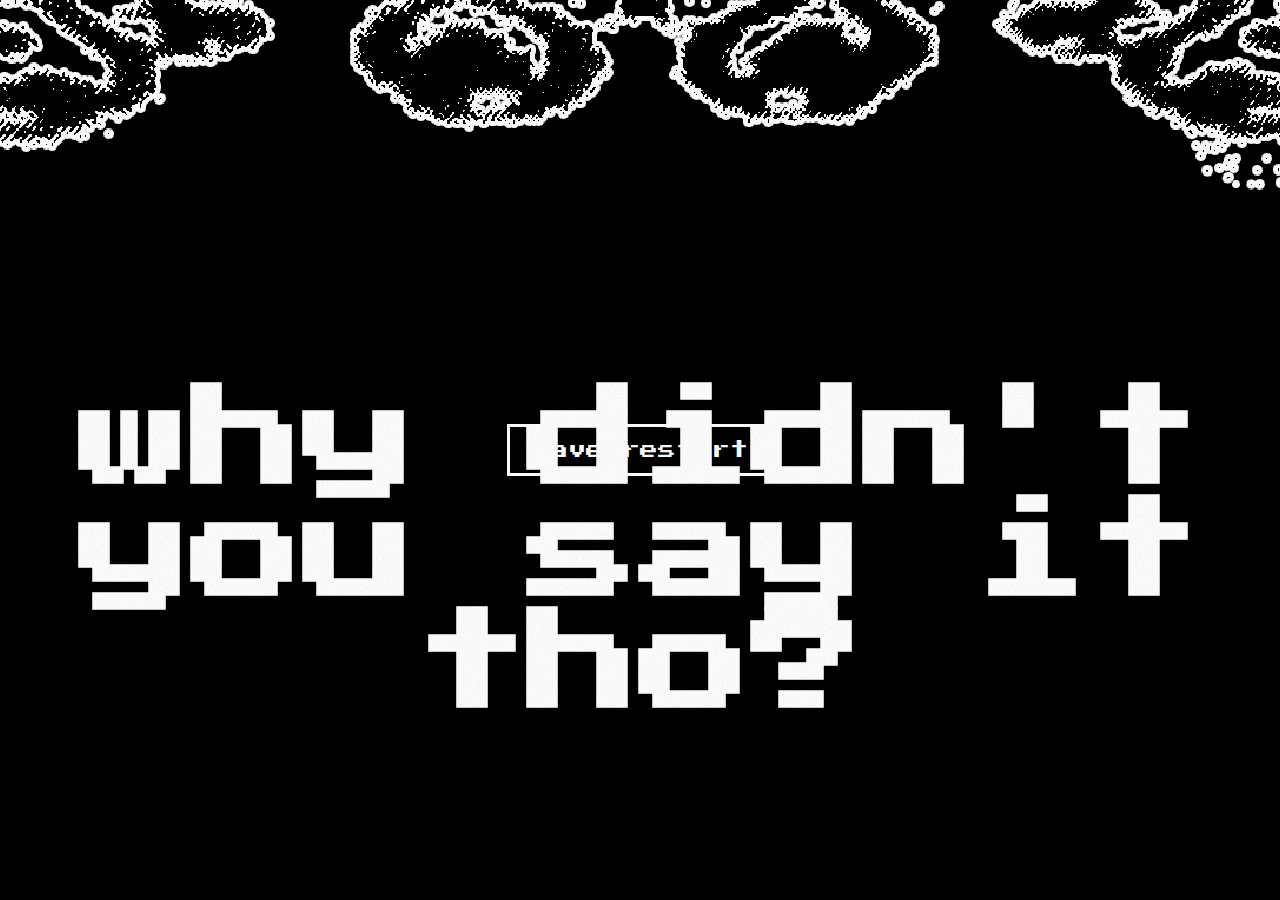
<file: comment2.html>
<!DOCTYPE html>
<html lang="en">
<head>
  <meta charset="UTF-8" />
  <meta name="viewport" content="width=device-width, initial-scale=1.0" />
  <title>why tho</title>
  <link rel="stylesheet" href="style.css" />
  <style>
    body {
      display: flex;
      flex-direction: column;
      align-items: center;
      justify-content: center;
      gap: 32px;
      text-align: center;
    }
    .output-text {
      font-size: 7rem;
      font-family: 'Press Start 2P';
      font-weight: 700;
    }
    .restart-btn {
      padding: 14px 22px;
      font-size: 18px;
      border: #fff 3px solid;
      background: black;
      color: #fff;
      font-family: 'Press Start 2P', monospace;
      cursor: pointer;
    }
    .restart-btn:hover { filter: invert(1); }
    
  </style>
</head>
<body>
    <div class="output-text">
    why didn't you say it tho?
  </div>
  <a class="restart-btn" href="index.html">save&restart</a>
</body>
</html>
</file>
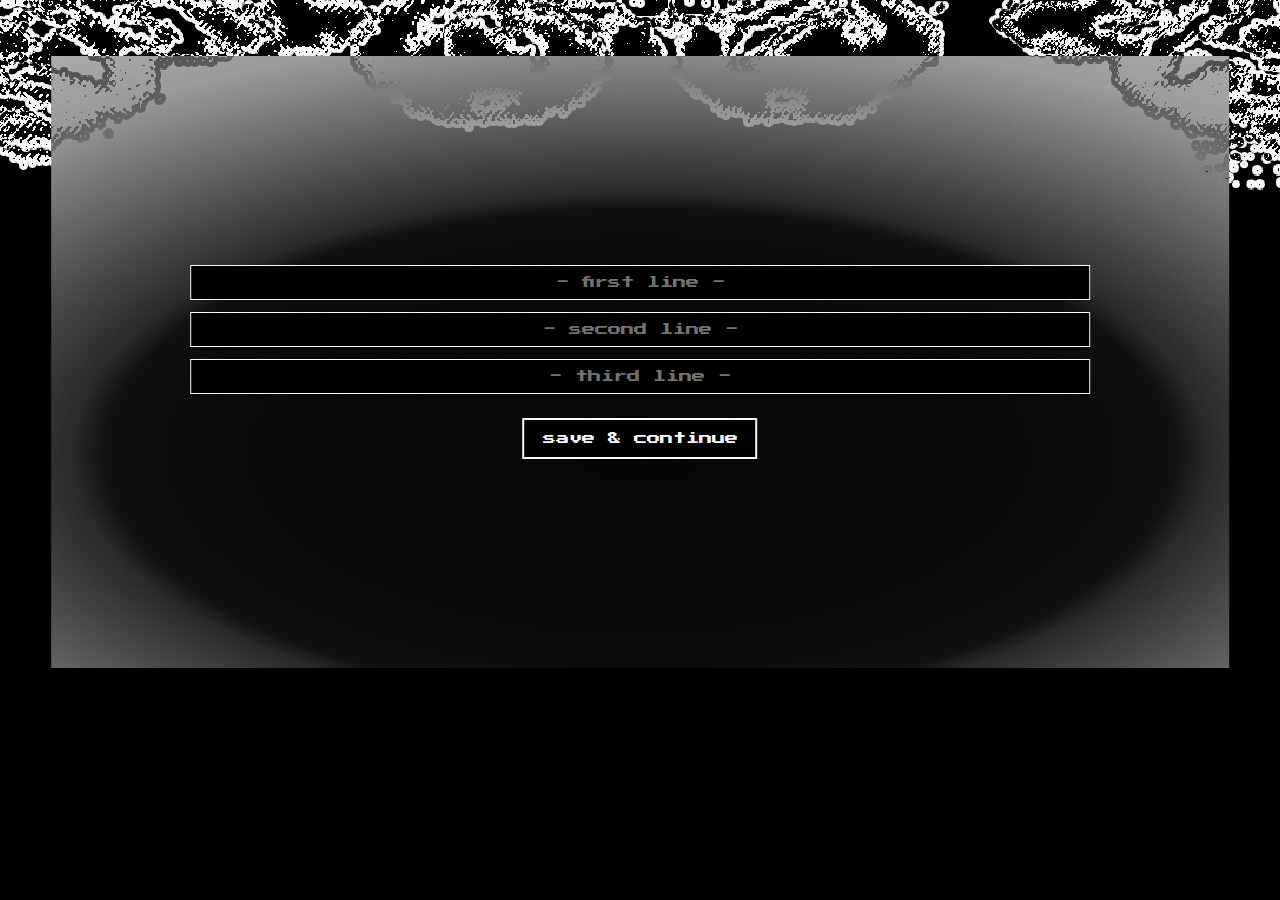
<file: pageInput.html>
<!doctype html>
<html lang="en" data-step="0">
<head>
  <meta charset="UTF-8" />
  <meta name="viewport" content="width=device-width, initial-scale=1.0" />
  <title>Input</title>
  <link rel="stylesheet" href="style.css" />
</head>
<body>
  <div class="page3">
    <div class="main-panel">
      <!-- simple centered inputs -->
      <div style="position: absolute; inset:0; display:flex; flex-direction:column; align-items:center; justify-content:center; gap:12px; padding:200px;">
        <input id="line1" type="text" placeholder="- first line -" style="width:900px; padding:10px; font-family:'Press Start 2P', monospace; border:1px solid #fff; background:#000; color:#fff; text-align:center;" />
        <input id="line2" type="text" placeholder="- second line -" style="width:900px; padding:10px; font-family:'Press Start 2P', monospace; border:1px solid #fff; background:#000; color:#fff; text-align:center;" />
        <input id="line3" type="text" placeholder="- third line -" style="width:900px; padding:10px; font-family:'Press Start 2P', monospace; border:1px solid #fff; background:#000; color:#fff; text-align:center;" />
        <button id="saveInput" style="margin-top:12px; padding:12px 18px; font-family:'Press Start 2P', monospace; border:2px solid #fff; background:#000; color:#fff; cursor:pointer;">
          save & continue
        </button>
      </div>
    </div>
    <img src="IMG/OVERLAY.png" class="overlay">
  </div>
  <script>
    const btn = document.getElementById('saveInput');
    btn?.addEventListener('click', () => {
      const lines = [
        document.getElementById('line1').value,
        document.getElementById('line2').value,
        document.getElementById('line3').value,
      ];
      localStorage.setItem('inputLines', JSON.stringify(lines));
      window.location.href = 'page1.html';
    });
  </script>
</body>
</html>
</file>
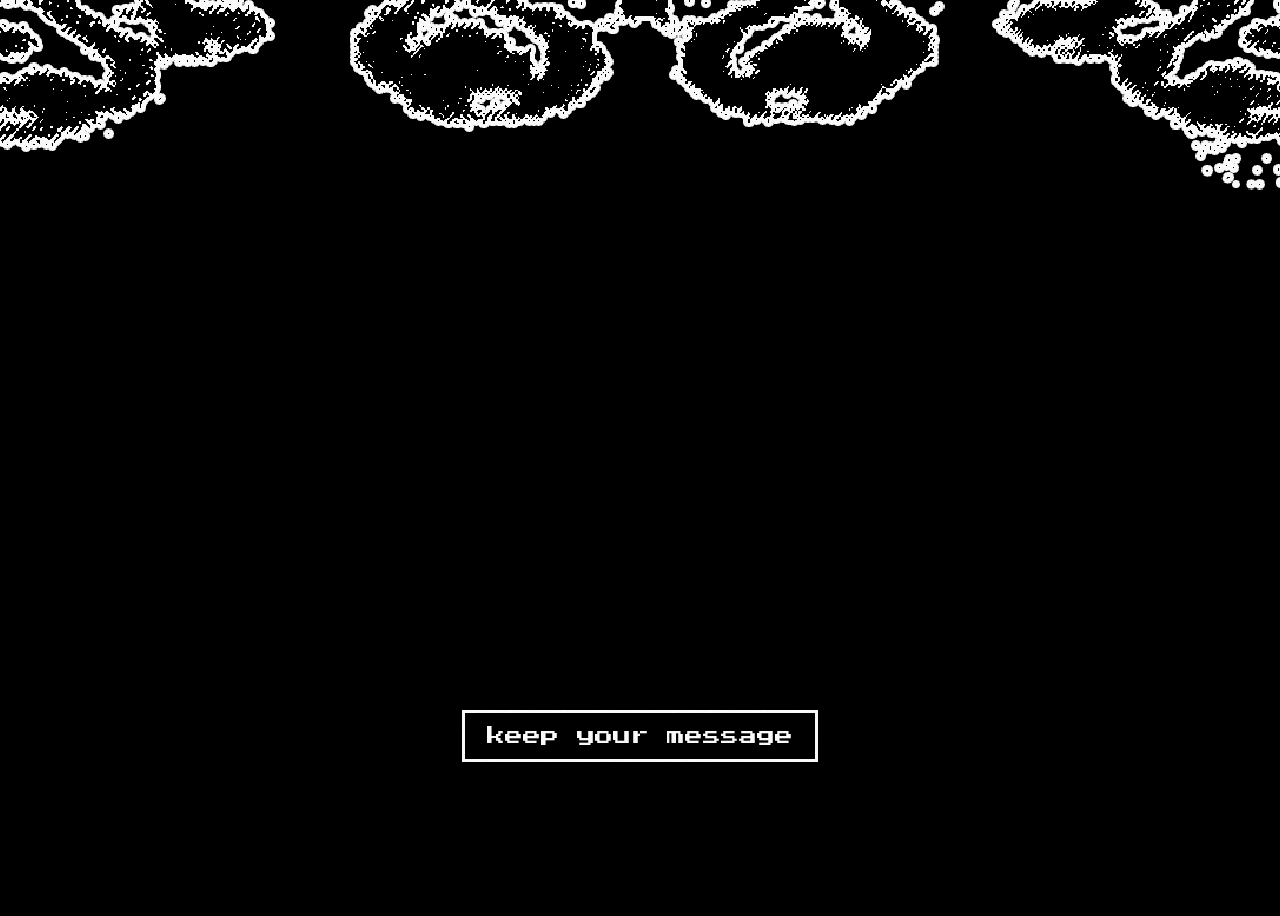
<file: pageOutput.html>
<!doctype html>
<html lang="en">
<head>
  <meta charset="UTF-8" />
  <meta name="viewport" content="width=device-width, initial-scale=1.0" />
  <title>Get Your Image</title>
  <link rel="stylesheet" href="style.css" />
</head>
<body>
  <div class="page3">
    <div class="main-panel main-panel-output">
      <canvas id="mainCanvas"></canvas>
    </div>
    <div>
      <button id="downloadBtn" class="continue-button">keep your message</button>
    </div>
  </div>

  <div id="diag" class="diag"></div>

  <script>
    (function(){
      const DW = 1400, DH = 980;
      const canvas = document.getElementById('mainCanvas');
      const ctx = canvas.getContext('2d');
      const diagEl = document.getElementById('diag');
      const downloadBtn = document.getElementById('downloadBtn');

      const diag = (msg) => { if (diagEl) diagEl.textContent = msg; };

      canvas.width = DW;
      canvas.height = DH;

      function loadStoredImage() {
        const keys = ['distortionStep4','distortionStep3','distortionStep2','distortionStep1'];
        for (const k of keys) {
          const url = localStorage.getItem(k);
          if (url) {
            return new Promise((resolve) => {
              const img = new Image();
              img.onload = () => resolve(img);
              img.onerror = () => resolve(null);
              img.src = url;
            });
          }
        }
        return Promise.resolve(null);
      }

      function drawImageFit(img) {
        ctx.clearRect(0,0,DW,DH);
        if (!img) return;
        const arCanvas = DW / DH;
        const arImg = img.width / img.height;
        let w, h, x, y;
        if (arImg > arCanvas) { h = DH; w = h * arImg; x = (DW - w) / 2; y = 0; }
        else { w = DW; h = w / arImg; x = 0; y = (DH - h) / 2; }
        ctx.drawImage(img, x, y, w, h);
      }

      function nextFilename() {
        const key = 'iwishisaidCounter';
        let n = parseInt(localStorage.getItem(key) || '1', 10);
        const name = `iwishisaid${String(n).padStart(3,'0')}.png`;
        localStorage.setItem(key, (n+1).toString());
        return name;
      }

      function download() {
        const url = canvas.toDataURL('image/png');
        const a = document.createElement('a');
        a.href = url;
        a.download = nextFilename();
        document.body.appendChild(a);
        a.click();
        document.body.removeChild(a);
      }

      loadStoredImage().then(img => {
        if (!img) { diag('No saved render found.'); return; }
        drawImageFit(img);
        diag('Image loaded. Click "keep your message" to download.');
      });

      downloadBtn.addEventListener('click', (e) => {
        e.preventDefault();
        download();
        setTimeout(() => { window.location.href = 'comment2.html'; }, 120);
      });
    })();
  </script>
</body>
</html>
</file>
<file: style.css>
@import url('https://fonts.googleapis.com/css2?family=Press+Start+2P&display=swap');

/* Host IBM Plex Mono locally */
@font-face {
  font-family: 'IBM Plex Mono';
  src: url('fonts/IBMPlexMono-Regular.ttf') format('truetype');
  font-weight: 400;
  font-style: normal;
}
@font-face {
  font-family: 'IBM Plex Mono';
  src: url('fonts/IBMPlexMono-Bold.ttf') format('truetype');
  font-weight: 700;
  font-style: normal;
}

@font-face {
  font-family: 'Caval';
  src: url('Cavalhatriz.ttf') format('truetype');
}

@font-face {
  font-family: 'Pal';
  src: url('Pal Antic.ttf') format('truetype');
}

/* -------- GLOBAL -------- */
* { box-sizing: border-box; }

html, body {
  width: 100vw;
  height: 100vh;
  margin: 0;
  padding: 0;
  background: #000;
  color: #fff;
  overflow: hidden;
  font-family: "Press Start 2P", monospace;
  image-rendering: pixelated;
}

a { text-decoration: none; color: inherit; }

/* -------- VARIABLES -------- */
:root {
  --panel-top: 56px;
  --panel-width: 92%;
  --panel-height: 68vh;
  --grainy-noise: url("data:image/svg+xml,%3Csvg xmlns='http://www.w3.org/2000/svg' width='120' height='120' viewBox='0 0 120 120'%3E%3Cfilter id='n'%3E%3CfeTurbulence type='fractalNoise' baseFrequency='0.9' numOctaves='3' stitchTiles='stitch'/%3E%3C/filter%3E%3Crect width='120' height='120' filter='url(%23n)' opacity='0.18'/%3E%3C/svg%3E");
}

/* -------- INDEX (READY PAGE) -------- */
.index-page { position: relative; width: 100%; height: 100%; }
.index-top-text {
  position: absolute;
  margin-top: 100px;
  top: 100px;
  width: 100%;
  text-align: center;
  font-family: 'IBM Plex Mono', monospace;
  font-size: 16px;
  white-space: nowrap;
  line-height: 1.4;
}
.index-top-text .emphasis { font-weight: 700; font-family: "Press Start 2P", monospace; }
.ready-button-wrapper { position: absolute; top: 50%; left: 50%; transform: translate(-50%, -100%); }
.ready-button {
  position: relative;
  width: 420px; max-width: 90vw;
  height: 140px;
  background: radial-gradient(ellipse at center, #ffffff 0%, #e5e5e5 60%, #bfbfbf 100%);
  border-radius: 999px;
  display: flex; align-items: center; justify-content: center;
  z-index: 40;
}
.ready-button::after { content: ""; position: absolute; inset: -8px; border: 2px dashed #fff; border-radius: 999px; }
.ready-button span { color: #000; font-size: 24px; text-transform: lowercase; font-family: "Press Start 2P", monospace; }
.stars-container { position: absolute; bottom: 160px; width: 100%; display: flex; justify-content: center; pointer-events: none; }
.stars-container img { width: min(100vw); height: auto; display: block; }
.index-instructions {
  position: absolute; bottom: 15vh; width: 100%; text-align: center;
  font-size: 11px; line-height: 1.6; opacity: 0.9; font-family: "Press Start 2P", monospace;
  max-width: 520px; left: 50%; transform: translateX(-50%);
}

/* -------- SHARED PAGE LAYOUT -------- */
.page3 { position: relative; width: 100%; height: 100%; }

/* Main panel */
.main-panel {
  position: absolute;
  top: var(--panel-top);
  left: 50%;
  transform: translateX(-50%);
  width: var(--panel-width);
  height: var(--panel-height);
  max-height: 75vh;
  min-height: 320px;
  overflow: hidden;
  z-index: 2;
  background: radial-gradient(
    ellipse 130% 115% at 50% 65%,
    #050505 0%,
    #0b0b0b 30%,
    #111 35%,
    #2a2a2a 37%,
    #9e9e9e 60%,
    #f5f5f5 100%
  );
  background-repeat: no-repeat;
  background-size: 100% 100%;
}
.main-panel canvas { position: absolute; inset: 0; width: 100%; height: 100%; }

/* Counter */
.counter-box {
  position: absolute;
  bottom: 20px;
  left: 20px;
  width: 96px;
  height: 48px;
  background: #000;
  color: #fff;
  font-size: 20px;
  display: flex;
  align-items: center;
  justify-content: center;
  z-index: 200;
}

/* Stars */
.stars-container-pages {
  position: fixed;
  bottom: 0px;
  width: 100vw;
  display: flex;
  justify-content: center;
  pointer-events: none;
  rotate: 180deg;
  z-index: 0;
  filter: invert(0);
  mix-blend-mode: screen;
}
.stars-container-pages img {
  width: min(100vw);
  height: auto;
  display: block;
  pointer-events: none;
}

/* Overlay */
body::after {
  content: "";
  position: fixed;
  inset: 0;
  background: url("IMG/OVERLAY.png") center center / cover no-repeat;
  opacity: 1;
  mix-blend-mode: difference;
  pointer-events: none;
  z-index: 2;
}

/* Grain overlay */
body::before {
  content: "";
  position: fixed;
  inset: 0;
  pointer-events: none;
  z-index: 9999;
  background-image: var(--grainy-noise);
  background-repeat: repeat;
  background-size: 200px 200px;
  mix-blend-mode: multiply;
  opacity: 1;
}

/* Invert toggle */
:root.is-inverted {
  filter: invert(1) hue-rotate(180deg);
}

/* Bottom bar (shared) */
.bottom-bar {
  position: fixed;
  left: 4vw;
  right: 4vw;
  bottom: -2vh;
  display: grid;
  grid-template-columns: auto 2fr auto;
  grid-template-rows: 1fr 1fr;
  gap: 8px 14px;
  padding: 12px 16px;
  align-items: stretch;
  z-index: 20;
  pointer-events: auto;
}

.mini-col {
  display: grid;
  grid-template-rows: 1fr 1fr;
  gap: 8px;
  align-items: stretch;
}

.mini-btn {
  display: inline-flex;
  align-items: center;
  justify-content: center;
  text-align: center;
  width: 64px;
  height: 48px;
  padding: 0;
  border: 2px solid #fff;
  background: #000;
  color: #fff;
  font-family: 'Press Start 2P', monospace;
  font-size: 0.6rem;
  line-height: 1.1;
  cursor: pointer;
}

.prompt-col {
  display: grid;
  grid-template-rows: 1fr 1fr;
  align-items: center;
  color: #fff;
  font-family: "IBM Plex Mono";
  font-size: 1rem;
  line-height: 0.5;
  font-weight: 700;
}
.prompt-line { padding: 6px 0; }

.prompt-line-2{ 
  text-align: center;
  transform: translateY(-150%);

}

.cta-col {
  display: grid;
  grid-template-rows: 1fr 1fr;
  gap: 8px;
  align-items: stretch;
}
.cta-btn {
  display: inline-flex;
  align-items: center;
  justify-content: center;
  text-align: center;
  min-width: 220px;
  height: 48px;
  padding: 0 16px;
  border: 2px solid #fff;
  background: #fff;
  color: #000;
  font-family: 'Press Start 2P', monospace;
  font-size: 2rem;
  line-height: 1.05;
  cursor: pointer;
}

.mini-btn:hover,
.cta-btn:hover { filter: invert(1); }
.mini-btn:focus,
.cta-btn:focus { outline: 2px solid #f00; }

/* Legacy bottom-content/side-actions hidden if present */
.bottom-content, .mini-actions, .side-actions { display: none !important; }

/* Hide cursor on canvas */
.main-panel canvas { cursor: none; }

/* Floating hint */
.canvas-hint {
  position: fixed;
  pointer-events: none;
  z-index: 999;
  padding: 6px 10px;
  background: #000;
  color: #fff;
  border: 2px solid #fff;
  font-family: "IBM Plex Mono";
  font-size: 1rem;
  line-height: 1.1;
  white-space: nowrap;
  display: none;
  text-align: center;
  transform: translate(8px, 8px);
}

.output-text {
  font-size: 7rem;
  font-family: 'Press Start 2P';
  font-weight: 700;
  color: #fff;
  bottom: 20vh;
  position: fixed;
  text-align: center;
  z-index: 30;
  
}

#downloadBtn {
  position: fixed;             /* anchor to viewport */
  top: 50%;
  left: 50%;
  transform: translate(-50%, 500%);  /* center align */
  padding: 14px 22px;
  font-size: 18px;
  border: 3px solid #fff;
  color: #fff;
  font-family: 'Press Start 2P', monospace;
  background: transparent;
  cursor: pointer;
  z-index: 300;
  text-align: center;
}

.counter-note {
  position: absolute;
  bottom: 30px;
  left: 134px;        /* counter width (96) + margin */
  padding: 6px 10px;
  border: 2px solid #fff;
  background: #000;
  color: #fff;
  font-family: "Press Start 2P", monospace;
  font-size: 11px;
  line-height: 1.1;
  z-index: 201;
}

/* Output canvas: keep intrinsic size, center it, don’t stretch */
.main-panel-output {
  position: fixed;
  inset: 0;
  display: flex;
  align-items: center;
  justify-content: center;
  background: #000;
  overflow: hidden;
  z-index: 1;
}

.main-panel-output canvas {
  position: absolute;
  top: 50%;
  left: 50%;
  transform: translate(-50%, -50%);
  width: auto;      /* do not stretch to 100vw */
  height: auto;     /* do not stretch to 100vh */
  max-width: 100vw;
  max-height: 100vh;
  display: block;
  image-rendering: pixelated;
  z-index: 1;
}
</file>
